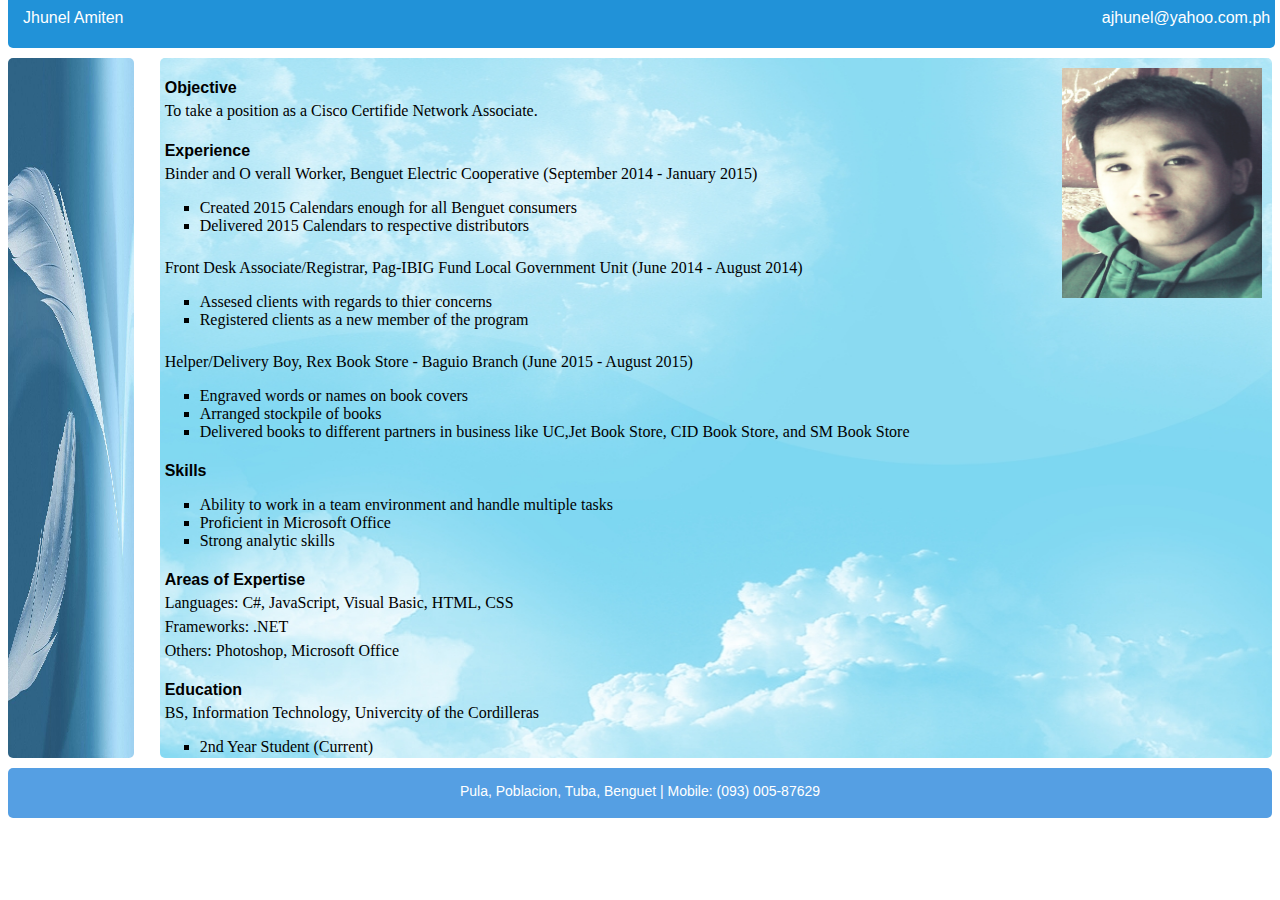
<file: index.html>
<!DOCTYPE html>
<html>
	<head>
		<link type="text/css" rel="stylesheet" href="stylesheet.css"/>
		<title>Jhunel Amiten</title>
	</head>
	<body>
		<div id="header">
			<p id="name">Jhunel Amiten</p>
			<a href="https://www.yahoo.com"><p id="email">ajhunel@yahoo.com.ph</p></a>
		</div>
		<div class="left"></div>
		<div class="right">
		    <div><img src="me.jpg" alt="This is an image."></div>
			<h4>Objective</h4>
			<p>To take a position as a Cisco Certifide Network Associate.</p>
			<h4>Experience</h4>
			<p>Binder and O verall Worker, Benguet Electric Cooperative (September 2014 - January 2015)</p>
			<ul>
				<li>Created 2015 Calendars enough for all Benguet consumers</li>
				<li>Delivered 2015 Calendars to respective distributors</li>
			</ul>
			<br />
			<p>Front Desk Associate/Registrar, Pag-IBIG Fund Local Government Unit (June 2014 - August 2014)</p>
			<ul>
				<li>Assesed clients with regards to thier concerns</li>
				<li>Registered clients as a new member of the program</li>
			</ul>
			<br />
			<p>Helper/Delivery Boy, Rex Book Store - Baguio Branch (June 2015 - August 2015)</p>
			<ul>
				<li>Engraved words or names on book covers</li>
				<li>Arranged stockpile of books</li>
				<li>Delivered books to different partners in business like UC,Jet Book Store, CID Book Store, and SM Book Store</li>
			</ul>
			<h4>Skills</h4>
			<ul>
				<li>Ability to work in a team environment and handle multiple tasks</li>
				<li>Proficient in Microsoft Office</li>
				<li>Strong analytic skills</li>
			</ul>
			<h4>Areas of Expertise</h4>
			<p>Languages: C#, JavaScript, Visual Basic, HTML, CSS</p>
			<p>Frameworks: .NET</p>
			<p>Others: Photoshop, Microsoft Office</p>
			<h4>Education</h4>
			<p>BS, Information Technology, Univercity of the Cordilleras</p>
			<ul>
				<li>2nd Year Student (Current)</li>
			</ul>
		</div>
		<div id="footer">
			<p>Pula, Poblacion, Tuba, Benguet | Mobile: (093) 005-87629</p>
		</div>
	</body>
</html>
</file>
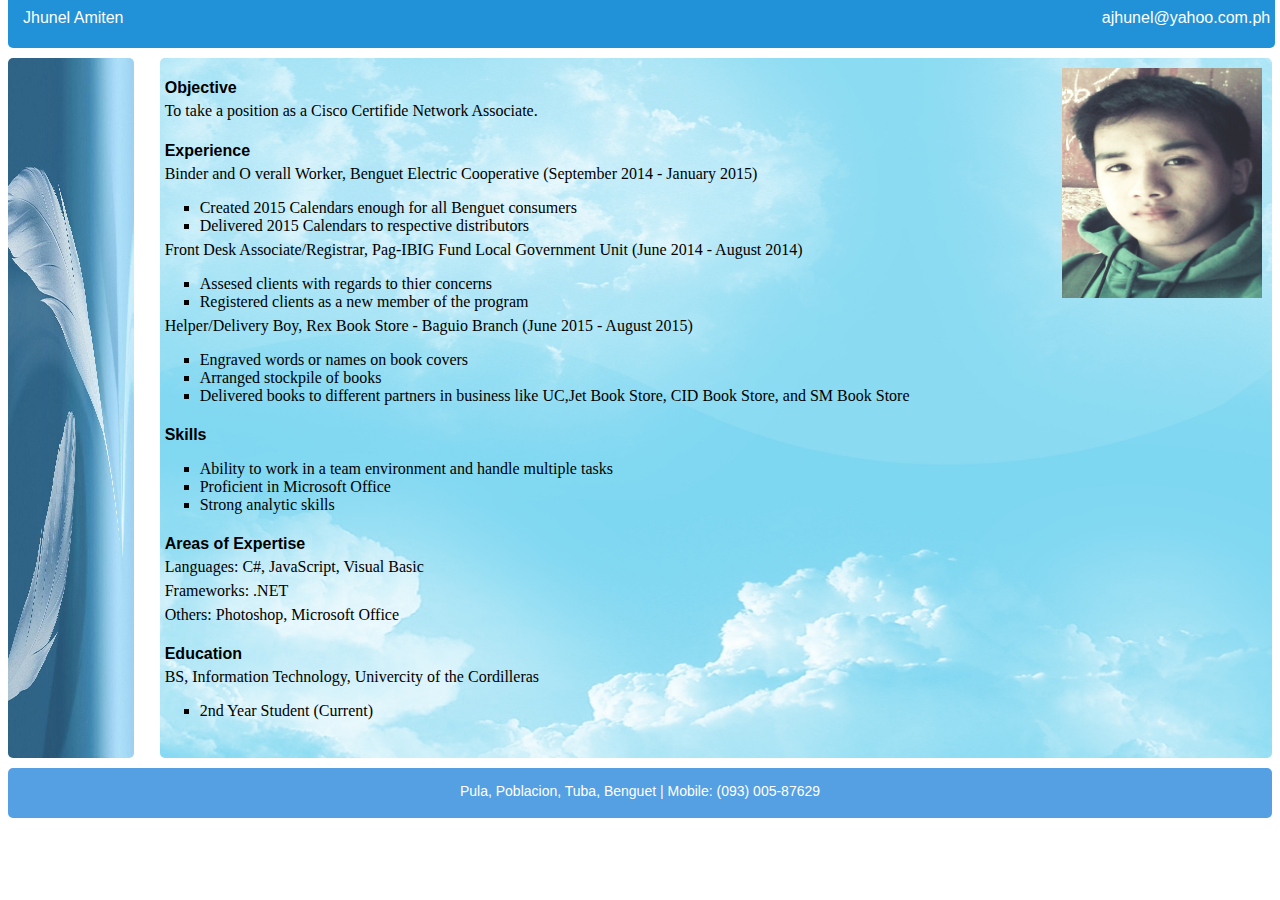
<file: amitenJhunel.html>
<!DOCTYPE html>
<html>
	<head>
		<link type="text/css" rel="stylesheet" href="stylesheet.css"/>
		<title>Jhunel Amiten</title>
	</head>
	<body>
		<div id="header">
			<p id="name">Jhunel Amiten</p>
			<a href="https://www.yahoo.com"><p id="email">ajhunel@yahoo.com.ph</p></a>
		</div>
		<div class="left"></div>
		<div class="right">
		    <div><img src="me.jpg" alt="This is an image."></div>
			<h4>Objective</h4>
			<p>To take a position as a Cisco Certifide Network Associate.</p>
			<h4>Experience</h4>
			<p>Binder and O verall Worker, Benguet Electric Cooperative (September 2014 - January 2015)</p>
			<ul>
				<li>Created 2015 Calendars enough for all Benguet consumers</li>
				<li>Delivered 2015 Calendars to respective distributors</li>
			</ul>
			<p>Front Desk Associate/Registrar, Pag-IBIG Fund Local Government Unit (June 2014 - August 2014)</p>
			<ul>
				<li>Assesed clients with regards to thier concerns</li>
				<li>Registered clients as a new member of the program</li>
			</ul>
			<p>Helper/Delivery Boy, Rex Book Store - Baguio Branch (June 2015 - August 2015)</p>
			<ul>
				<li>Engraved words or names on book covers</li>
				<li>Arranged stockpile of books</li>
				<li>Delivered books to different partners in business like UC,Jet Book Store, CID Book Store, and SM Book Store</li>
			</ul>
			<h4>Skills</h4>
			<ul>
				<li>Ability to work in a team environment and handle multiple tasks</li>
				<li>Proficient in Microsoft Office</li>
				<li>Strong analytic skills</li>
			</ul>
			<h4>Areas of Expertise</h4>
			<p>Languages: C#, JavaScript, Visual Basic</p>
			<p>Frameworks: .NET</p>
			<p>Others: Photoshop, Microsoft Office</p>
			<h4>Education</h4>
			<p>BS, Information Technology, Univercity of the Cordilleras</p>
			<ul>
				<li>2nd Year Student (Current)</li>
			</ul>
		</div>
		<div id="footer">
			<p>Pula, Poblacion, Tuba, Benguet | Mobile: (093) 005-87629</p>
		</div>
	</body>
</html>
</file>
<file: stylesheet.css>
div {
	border-radius: 5px;
}

div div {
    
}
img {
    height: 230px;
    width: 200px;
    float: right;
    margin-top: 10px;
    margin-right: 10px;
}

#header {
	z-index: 1;
	position: fixed;
	width: 99%;
	margin-top: -20px;
	height: 60px;
	background-color: #2192d8;
	margin-bottom: 10px;
}

#name {
	float:left;
	margin-left: 15px;
	padding-top: 5px;
	font-size: 16px;
	font-family: Verdana, sans-serif;
	color: #ffffff;
}

#email{
	float:right;
	margin-right: 5px;
	padding-top: 5px;
	font-size: 16px;
	font-family: Verdana, sans-serif;
	color: #ffffff;
}

h4 {
	margin-left: 5px;
	margin-bottom: 15px;
	font-family: Verdana, sans-serif;
}

.right p {
	margin-left: 5px;
	margin-right: 5px;
	margin-top: -10px;
	font-family: Garamond, serif;
	color: #000000;
}

li {
	list-style-type: square;
}

a:hover {
	font-weight: bold;
}

.left {
	position: relative;
	float: left;
	margin-top: 50px;
	width: 10%;
	height: 700px;
	background-image: url("feather1.jpg");
	background-repeat: no-repeat;
	background-size: 100% 100%;
	margin-bottom: 10px;
}

.right {
	background-image: url("background.jpg");
	background-size: 100% 100%;
	background-repeat: no-repeat;
	position: relative;
	float: right;
	margin-top: 50px;
	width: 88%;
	height: 700px;
	background-color: #F4EBC3;
	margin-bottom: 10px;
}

#footer {
	position: relative;
	height: 50px;
	background-color: #559fe3;
	clear: both;
	font-family: Verdana, sans-serif;
	font-size: 14px;
	text-align: center;
	color: #ffffff;
}

#footer p {
	position: relative;
	padding-top: 15px;
}
</file>
